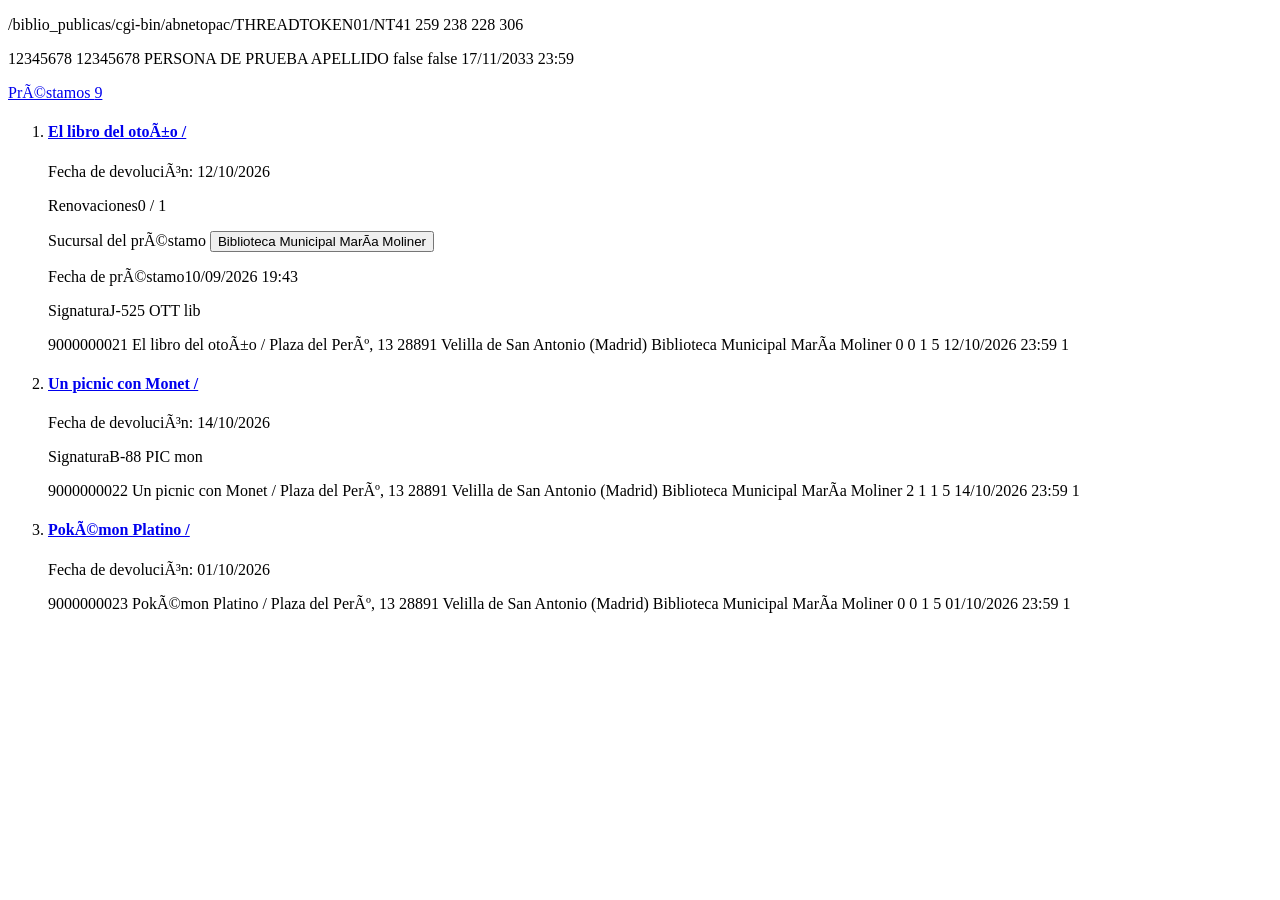
<file: tests/fixtures/my_library_loans.html>
<!DOCTYPE html>
<html lang="es-ES"><head><meta charset="iso-8859-1"><title>Catálogos Bibliotecas - Comunidad de Madrid</title></head>
<body>
<p id="varJSONmain" class="dn" aria-hidden="true">
<span id="cgi">/biblio_publicas/cgi-bin/abnetopac/THREADTOKEN01/NT41</span>
<span id="checkddocserie">259</span>
<span id="delres">238</span>
<span id="renov">228</span>
<span id="modemail">306</span>
</p>
<p id="varJSONlector" class="dn" aria-hidden="true">
<span class="lenlec">12345678</span>
<span class="lenlec">12345678</span>
<span class="nombre">PERSONA DE PRUEBA APELLIDO</span>
<span class="susp">false</span>
<span class="caduc">false</span>
<span class="fecad">17/11/2033 23:59</span>
</p>

<div id="lector_PR" class="c-accordion_item c-card c-js-accordion_itemCount">
<div class="c-accordion_title">
<p class="c-accordion_h"><a href="#lector_PR" class="c-accordion_btn"><span>Préstamos <span class="accordion_count"> 9 </span></span></a></p>
</div>
<ol class="lector_box js-lector_box">

  <li id="lector_box9000000021" data-prbarc="9000000021" data-prppsq="9001" data-ppdrnwfake="1" data-ppdrnmfake="1" data-ppdrnpfake="15" data-ppdrnafake="5">
    <h4 class="lector_boxTitle">
      <a href="/biblio_publicas/cgi-bin/abnetopac/THREADTOKEN01/NT41?TITN=288993"><span>El libro del otoño /</span></a>
    </h4>
    <div class="lector_boxData">
      <p class="c-alert c-alert_warning">
        <span class="c-alert--content"><span class="js-lectorPresta_xsfdev">Fecha de devolución: 12/10/2026</span></span>
      </p>
      <div class="lector_boxDataLeft">
        <p class="lector_boxDataBody"><span class="lector_boxDataLabel">Renovaciones</span><span class="t-we--500">0 / 1</span></p>
        <p class="lector_boxDataBody">
          <span id="lector_renovMen9000000021" class="lector_renovMen js-lector_renovMen ns-dn" data-prbarc="9000000021"></span>
        </p>
      </div>
      <div class="lector_boxDataInfo lector_boxDataInfo3">
        <p>
          <span class="lector_boxDataInfoLbl">Sucursal del préstamo</span>
          <button type="button" class="js-evn-myLibrary-biSu ns-dn" data-acc="273" data-su="BMVEL1"><span>Biblioteca Municipal María Moliner</span></button>
        </p>
        <p><span class="lector_boxDataInfoLbl">Fecha de préstamo</span><span class="lector_boxDataInfoTxt">10/09/2026 19:43</span></p>
        <p><span class="lector_boxDataInfoLbl">Signatura</span><span class="lector_boxDataInfoTxt">J-525 OTT lib</span></p>
      </div>
    </div>
    <p class="varJSONpr dn" aria-hidden="true">
      <span class="prbarc">9000000021</span>
      <span class="tititu">El libro del otoño /</span>
      <span class="address">Plaza del Perú, 13 28891 Velilla de San Antonio (Madrid) </span>
      <span class="description">Biblioteca Municipal María Moliner</span>
      <span class="xsresv">0</span>
      <span class="prnren">0</span>
      <span class="ppdrnm">1</span>
      <span class="ppdrna">5</span>
      <span class="prfdev">12/10/2026 23:59</span>
      <span class="ppdrnw">1</span>
    </p>
  </li>

  <li id="lector_box9000000022" data-prbarc="9000000022" data-prppsq="9001">
    <h4 class="lector_boxTitle">
      <a href="/biblio_publicas/cgi-bin/abnetopac/THREADTOKEN01/NT41?TITN=467925"><span>Un picnic con Monet /</span></a>
    </h4>
    <div class="lector_boxData">
      <p class="c-alert c-alert_warning">
        <span class="c-alert--content"><span class="js-lectorPresta_xsfdev">Fecha de devolución: 14/10/2026</span></span>
      </p>
      <p class="lector_boxDataBody">
        <span id="lector_renovMen9000000022" class="lector_renovMen js-lector_renovMen ns-dn" data-prbarc="9000000022"></span>
      </p>
      <div class="lector_boxDataInfo lector_boxDataInfo3">
        <p><span class="lector_boxDataInfoLbl">Signatura</span><span class="lector_boxDataInfoTxt">B-88 PIC mon</span></p>
      </div>
    </div>
    <p class="varJSONpr dn" aria-hidden="true">
      <span class="prbarc">9000000022</span>
      <span class="tititu">Un picnic con Monet /</span>
      <span class="address">Plaza del Perú, 13 28891 Velilla de San Antonio (Madrid) </span>
      <span class="description">Biblioteca Municipal María Moliner</span>
      <span class="xsresv">2</span>
      <span class="prnren">1</span>
      <span class="ppdrnm">1</span>
      <span class="ppdrna">5</span>
      <span class="prfdev">14/10/2026 23:59</span>
      <span class="ppdrnw">1</span>
    </p>
  </li>

  <li id="lector_box9000000023" data-prbarc="9000000023" data-prppsq="9001">
    <h4 class="lector_boxTitle">
      <a href="/biblio_publicas/cgi-bin/abnetopac/THREADTOKEN01/NT41?TITN=1234"><span>Pokémon Platino /</span></a>
    </h4>
    <div class="lector_boxData">
      <p class="c-alert c-alert_warning">
        <span class="c-alert--content"><span class="js-lectorPresta_xsfdev"><span class="cr">Fecha de devolución: 01/10/2026</span></span></span>
      </p>
      <p class="lector_boxDataBody">
        <span id="lector_renovMen9000000023" class="lector_renovMen js-lector_renovMen ns-dn" data-prbarc="9000000023"></span>
      </p>
    </div>
    <p class="varJSONpr dn" aria-hidden="true">
      <span class="prbarc">9000000023</span>
      <span class="tititu">Pokémon Platino /</span>
      <span class="address">Plaza del Perú, 13 28891 Velilla de San Antonio (Madrid) </span>
      <span class="description">Biblioteca Municipal María Moliner</span>
      <span class="xsresv">0</span>
      <span class="prnren">0</span>
      <span class="ppdrnm">1</span>
      <span class="ppdrna">5</span>
      <span class="prfdev">01/10/2026 23:59</span>
      <span class="ppdrnw">1</span>
    </p>
  </li>

</ol>
</div>
</body></html>
</file>
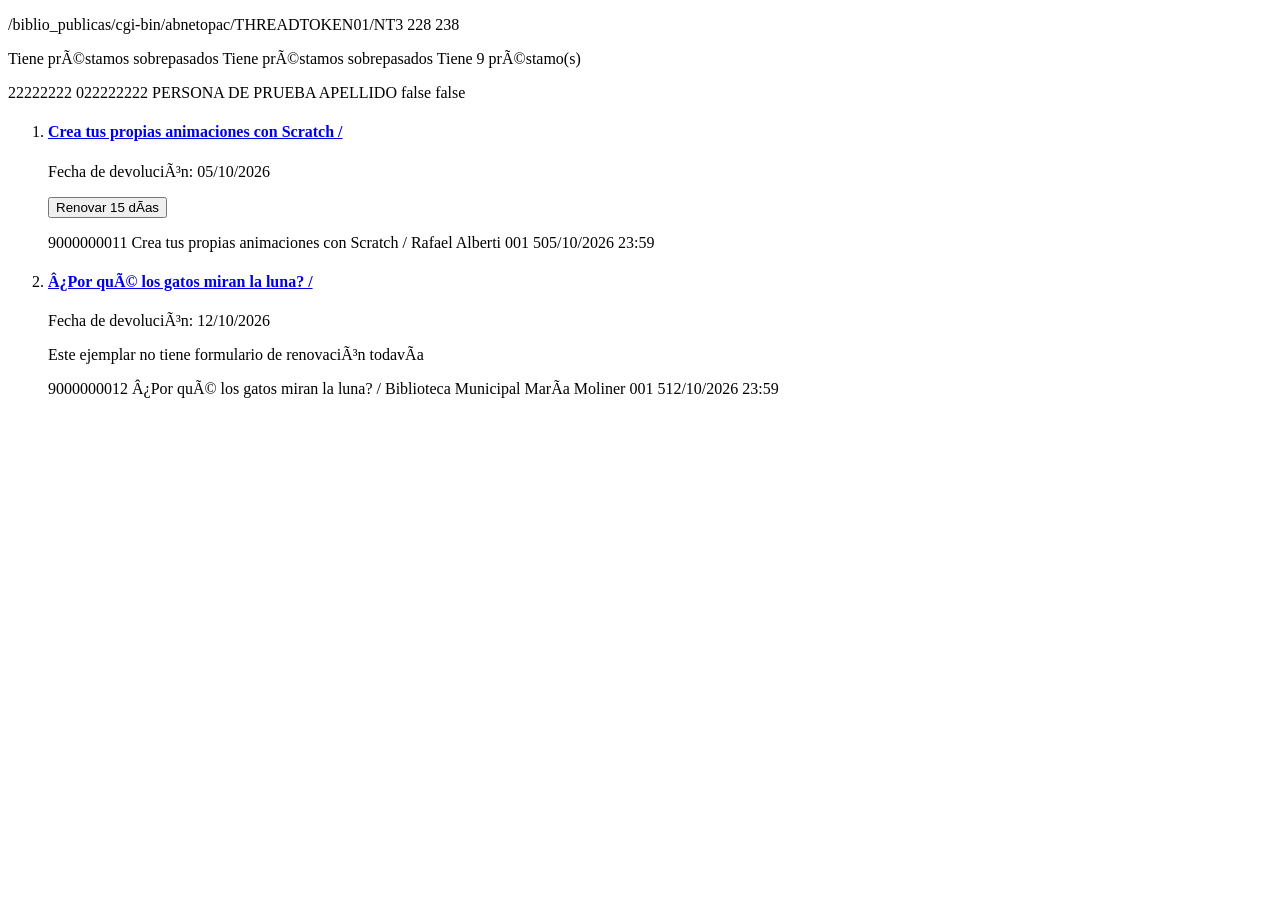
<file: tests/fixtures/my_library_renovable.html>
<!DOCTYPE html>
<html lang="es-ES"><head><meta charset="iso-8859-1"><title>Mi biblioteca</title></head>
<body>
<p id="varJSONmain" class="dn" aria-hidden="true">
<span id="cgi">/biblio_publicas/cgi-bin/abnetopac/THREADTOKEN01/NT3</span>
<span id="renov">228</span>
<span id="delres">238</span>
</p>

<p id="lector_resum">
  <span class="lector_alerts s-cn--sm">Tiene préstamos sobrepasados</span>
  <span class="lector_sobrePresta js-lector_sobrePresta js-dn ns-dn c-alert c-alert_danger">
    <span class="c-alert--content">Tiene préstamos sobrepasados</span>
  </span>
  <span>Tiene 9 préstamo(s)</span>
</p>

<p id="varJSONlector" class="dn" aria-hidden="true">
<span class="lenlec">22222222</span>
<span class="lenlec">022222222</span>
<span class="nombre">PERSONA</span>
<span class="apellidos">DE PRUEBA APELLIDO</span>
<span class="susp">false</span>
<span class="caduc">false</span>
</p>

<div id="lector_PR" class="c-accordion_item">
  <ol class="lector_box js-lector_box">

    <li id="lector_box9000000011" data-prbarc="9000000011">
      <h4 class="lector_boxTitle"><a href="?TITN=1"><span>Crea tus propias animaciones con Scratch /</span></a></h4>
      <div class="lector_boxData">
        <p class="c-alert c-alert_warning"><span class="c-alert--content">
          <span class="js-lectorPresta_xsfdev">Fecha de devolución: 05/10/2026</span></span></p>
        <span id="lector_renovMen9000000011" class="lector_renovMen js-lector_renovMen ns-dn" data-prbarc="9000000011"></span>
      </div>
      <div class="lector_boxDataRight t-rg">
        <form action="/biblio_publicas/cgi-bin/abnetopac/THREADTOKEN01/NT3" method="post"
              id="abnRenov9000000011" name="abnRenov9000000011"
              class="js-evn-lectorPresta-renov" data-cobarc="9000000011">
          <input type="hidden" name="ACC" value="228"/>
          <input type="hidden" name="CP9000000011" value="1" />
          <button type="submit" class="c-btn c-btn--flat--blue c-btn--rounded"><span>Renovar 15 días</span></button>
        </form>
      </div>
      <p class="varJSONpr dn" aria-hidden="true">
        <span class="prbarc">9000000011</span>
        <span class="tititu">Crea tus propias animaciones con Scratch /</span>
        <span class="description">Rafael Alberti</span>
        <span class="xsresv">0</span><span class="prnren">0</span><span class="ppdrnm">1</span>
        <span class="ppdrna">5</span><span class="prfdev">05/10/2026 23:59</span>
      </p>
    </li>

    <li id="lector_box9000000012" data-prbarc="9000000012">
      <h4 class="lector_boxTitle"><a href="?TITN=2"><span>¿Por qué los gatos miran la luna? /</span></a></h4>
      <div class="lector_boxData">
        <p class="c-alert c-alert_warning"><span class="c-alert--content">
          <span class="js-lectorPresta_xsfdev">Fecha de devolución: 12/10/2026</span></span></p>
        <span id="lector_renovMen9000000012" class="lector_renovMen js-lector_renovMen ns-dn" data-prbarc="9000000012"></span>
      </div>
      <div class="lector_boxDataRight t-rg">
        <span>Este ejemplar no tiene formulario de renovación todavía</span>
      </div>
      <p class="varJSONpr dn" aria-hidden="true">
        <span class="prbarc">9000000012</span>
        <span class="tititu">¿Por qué los gatos miran la luna? /</span>
        <span class="description">Biblioteca Municipal María Moliner</span>
        <span class="xsresv">0</span><span class="prnren">0</span><span class="ppdrnm">1</span>
        <span class="ppdrna">5</span><span class="prfdev">12/10/2026 23:59</span>
      </p>
    </li>

  </ol>
</div>
</body></html>
</file>
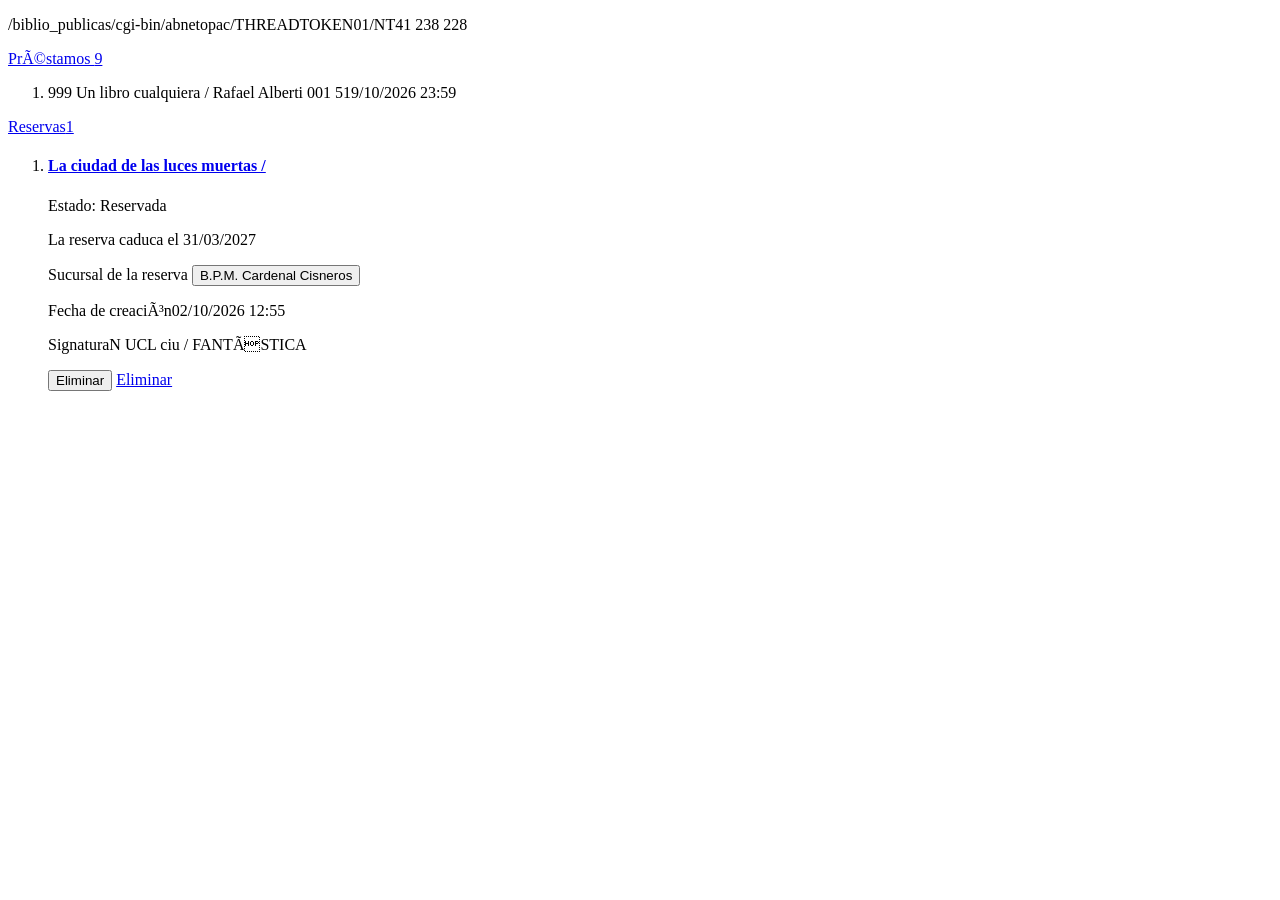
<file: tests/fixtures/my_library_with_reservation.html>
<!DOCTYPE html>
<html lang="es-ES"><head><meta charset="iso-8859-1"><title>Mi biblioteca</title></head>
<body>
<p id="varJSONmain" class="dn" aria-hidden="true">
<span id="cgi">/biblio_publicas/cgi-bin/abnetopac/THREADTOKEN01/NT41</span>
<span id="delres">238</span>
<span id="renov">228</span>
</p>
<p id="varJSONlectorReserv" class="dn" aria-hidden="true"></p>

<div id="lector_PR" class="c-accordion_item">
  <div class="c-accordion_title"><p class="c-accordion_h"><a href="#lector_PR"><span>Préstamos <span class="accordion_count"> 9 </span></span></a></p></div>
  <ol class="lector_box js-lector_box">
    <li id="lector_box999" data-prbarc="999">
      <p class="varJSONpr dn" aria-hidden="true">
        <span class="prbarc">999</span>
        <span class="tititu">Un libro cualquiera /</span>
        <span class="description">Rafael Alberti</span>
        <span class="xsresv">0</span><span class="prnren">0</span><span class="ppdrnm">1</span>
        <span class="ppdrna">5</span><span class="prfdev">19/10/2026 23:59</span>
      </p>
    </li>
  </ol>
</div>

<div id="lector_RE" class="c-accordion_item">
  <div class="c-accordion_title"><p class="c-accordion_h"><a href="#lector_RE"><span>Reservas<span class="accordion_count">1</span></span></a></p></div>
  <ol class="lector_box js-lector_box">
    <li>
      <h4 class="lector_boxTitle">
        <a href="/biblio_publicas/cgi-bin/abnetopac/THREADTOKEN01/NT31?TITN=2250070" class="js-head-post"><span>La ciudad de las luces muertas /</span></a>
      </h4>
      <div class="lector_boxData">
        <p class="c-alert c-alert_warning">
          <span class="c-alert--content"><span>Estado: Reservada</span></span>
        </p>
        <p class="lector_boxDataBody">
          <span class="lector_boxDataLabel">La reserva caduca el</span>
          <span class="t-we--500">31/03/2027</span>
        </p>
        <div class="lector_boxDataInfo lector_boxDataInfo3">
          <p>
            <span class="lector_boxDataInfoLbl">Sucursal de la reserva</span>
            <button type="button" class="js-evn-myLibrary-biSu ns-dn" data-acc="273" data-su="BMALC1"><span>B.P.M. Cardenal Cisneros</span></button>
          </p>
          <p><span class="lector_boxDataInfoLbl">Fecha de creación</span><span class="lector_boxDataInfoTxt">02/10/2026 12:55</span></p>
          <p><span class="lector_boxDataInfoLbl">Signatura</span><span class="lector_boxDataInfoTxt"><span>N UCL ciu</span> <span>/ FANTÁSTICA</span></span></p>
        </div>
      </div>
      <div class="lector_boxFooter">
        <button type="button" data-di="9000001" class="ns-dn c-btn--warn js-evn-myLibrary-delRes" aria-label="Eliminar La ciudad de las luces muertas /"><span>Eliminar</span></button>
        <a href="/biblio_publicas/cgi-bin/abnetopac/THREADTOKEN01/NT31?ACC=238&amp;DI=9000001" class="js-dn">Eliminar</a>
      </div>
    </li>
  </ol>
</div>
</body></html>
</file>
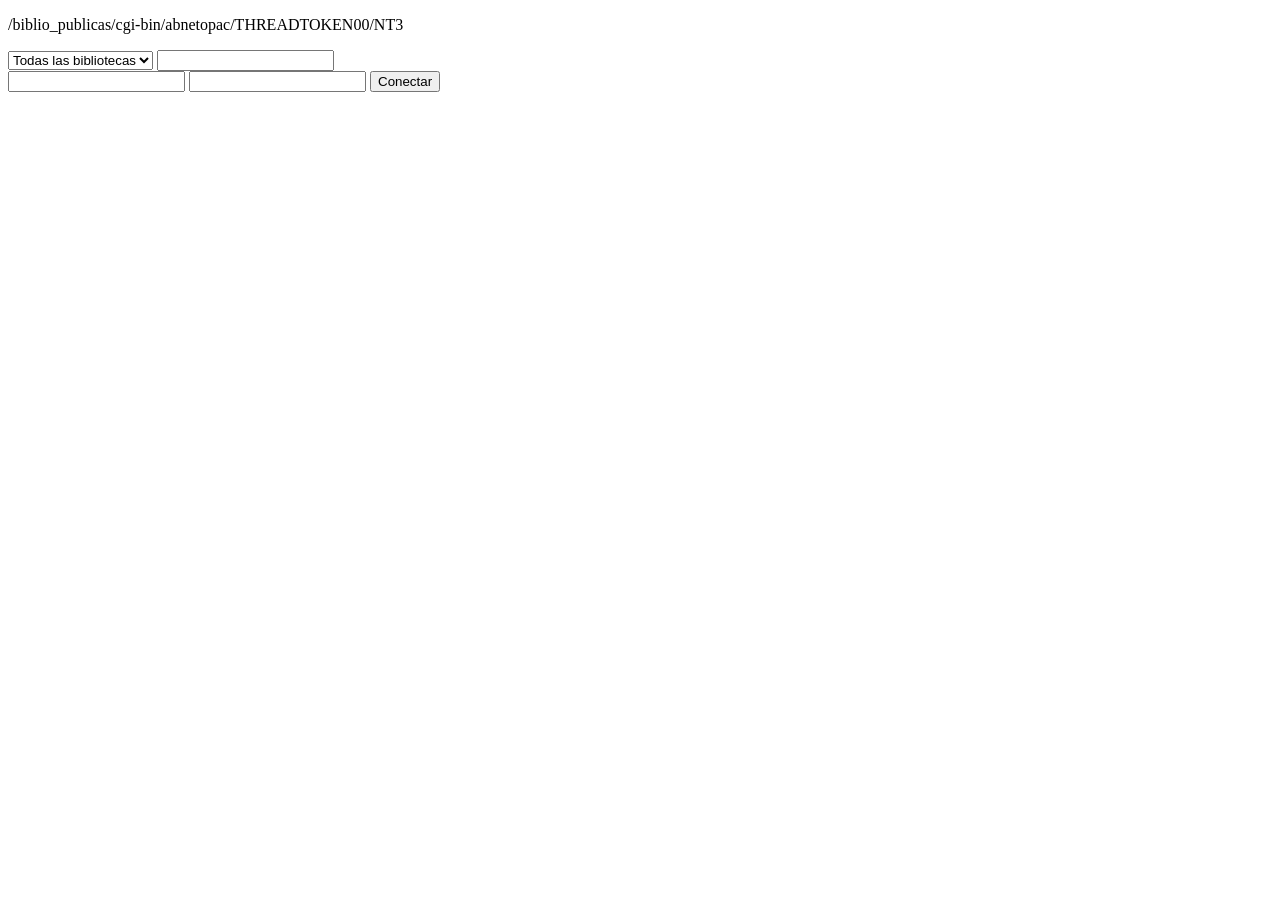
<file: tests/fixtures/opac_home.html>
<!DOCTYPE html>
<html lang="es-ES"><head><meta charset="iso-8859-1"><title>Catálogos Bibliotecas - Comunidad de Madrid</title></head>
<body>
<p id="varJSONmain" class="dn" aria-hidden="true">
<span id="cgi">/biblio_publicas/cgi-bin/abnetopac/THREADTOKEN00/NT3</span>
</p>

<form id="subform" action="/biblio_publicas/cgi-bin/abnetopac/THREADTOKEN00/NT3" method="post">
  <input type="hidden" name="ACC" value="101">
  <input type="hidden" name="xindbt" value="">
</form>

<form id="abnformSearch" action="/biblio_publicas/cgi-bin/abnetopac/THREADTOKEN00/NT11" method="post">
  <input type="hidden" name="ACC" value="131">
  <input type="hidden" name="START" value="1">
  <input type="hidden" name="FORM" value="1">
  <input type="hidden" name="xindbt" value="">
  <input type="hidden" name="xmismo" value="on">
  <input type="hidden" name="FORM_DIGITAL" value="9">
  <input type="hidden" name="xsface" value="on">
  <select id="subcat" name="subcat"><option selected="selected" value="/">Todas las bibliotecas</option></select>
  <input type="text" id="xsqf01" name="xsqf01" value="">
</form>

<form id="abnopid" action="/biblio_publicas/cgi-bin/abnetopac/THREADTOKEN00/NT1" method="post">
  <input type="hidden" name="FBC" value="316">
  <input type="hidden" name="NAC" value="317">
  <input type="hidden" name="ACC" value="201">
  <input type="text" id="leid" name="leid" aria-required="true">
  <input type="password" id="lepass" name="lepass">
  <input type="submit" value="Conectar">
</form>
</body></html>
</file>
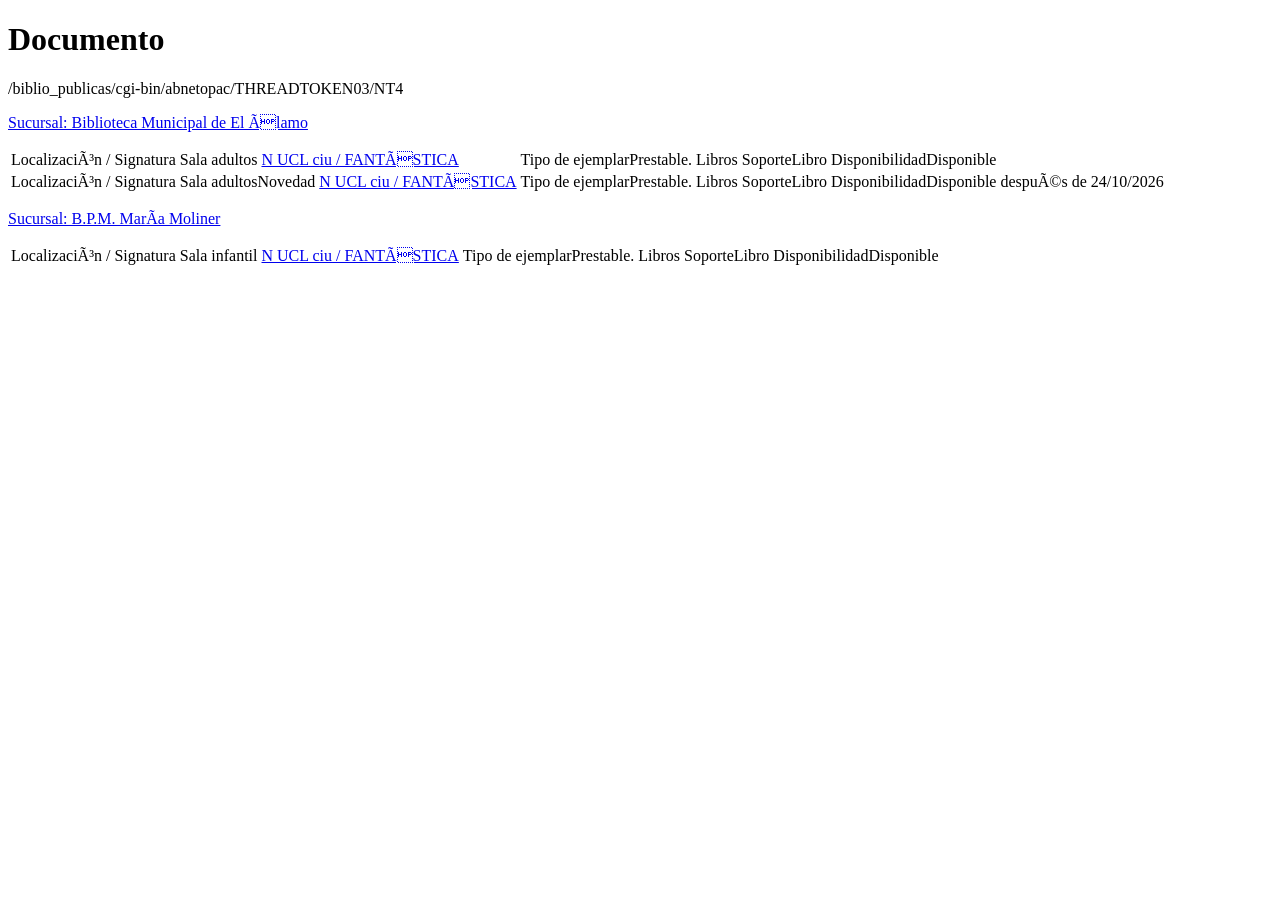
<file: tests/fixtures/record_copies.html>
<!DOCTYPE html>
<html lang="es-ES"><head><meta charset="iso-8859-1"><title>Documento</title></head>
<body>
<h1>Documento</h1>
<p id="varJSONmain" class="dn" aria-hidden="true">
<span id="cgi">/biblio_publicas/cgi-bin/abnetopac/THREADTOKEN03/NT4</span>
</p>

<!-- La página real trae VARIOS bloques copias_accordion, no uno solo. -->

<div class="copias_accordion c-accordion js-copias_accordion">
  <div class="c-accordion_item c-card c-card--white c-card--borderRound">
    <div class="c-accordion_title">
      <p class="c-accordion_h"><a href="#"><span>Sucursal: Biblioteca Municipal de El Álamo</span></a></p>
    </div>
    <div class="copias_data js-copias_data">
      <section class="c-accordion_detail c-table js-dn">
        <table>
          <tbody>
            <tr data-disp="Disponible">
              <td>
                <span class="t-we--500 copias_label"><span>Localización / Signatura</span></span>
                <span class="icm_locSign"><span>Sala adultos</span></span>
                <a href="/biblio_publicas/cgi-bin/abnetopac/THREADTOKEN03/NT4?ACC=143&amp;SIGN=N+CL+ciu&amp;BC=1501725736"
                   class="js-evn-copiasDetail-indexSign" data-sign="N UCL ciu" data-bc="1501725736"
                   title="Pulse en la signatura para ver ejemplares próximos.">
                  <span>N UCL ciu</span><span> / FANTÁSTICA</span>
                </a>
              </td>
              <td><span class="t-we--500 copias_label"><span>Tipo de ejemplar</span></span><span>Prestable. Libros</span></td>
              <td><span class="t-we--500 copias_label"><span>Soporte</span></span><span>Libro</span></td>
              <td class="copias_tableDisp"><span class="t-we--500 copias_label"><span>Disponibilidad</span></span><span>Disponible</span></td>
              <td></td>
            </tr>
            <tr data-disp="Disponible después de 24/10/2026">
              <td>
                <span class="t-we--500 copias_label"><span>Localización / Signatura</span></span>
                <span class="icm_locSign"><span>Sala adultos</span><span class="copias_new">Novedad</span></span>
                <a href="/biblio_publicas/cgi-bin/abnetopac/THREADTOKEN03/NT4?ACC=143&amp;SIGN=N+CL+ciu&amp;BC=1501620201"
                   class="js-evn-copiasDetail-indexSign" data-sign="N UCL ciu" data-bc="1501620201">
                  <span>N UCL ciu</span><span> / FANTÁSTICA</span>
                </a>
              </td>
              <td><span class="t-we--500 copias_label"><span>Tipo de ejemplar</span></span><span>Prestable. Libros</span></td>
              <td><span class="t-we--500 copias_label"><span>Soporte</span></span><span>Libro</span></td>
              <td class="copias_tableDisp"><span class="t-we--500 copias_label"><span>Disponibilidad</span></span><span>Disponible después de 24/10/2026</span></td>
              <td></td>
            </tr>
          </tbody>
        </table>
      </section>
    </div>
  </div>
</div>

<div class="copias_accordion c-accordion js-copias_accordion">
  <div class="c-accordion_item c-card c-card--white c-card--borderRound">
    <div class="c-accordion_title">
      <p class="c-accordion_h"><a href="#"><span>Sucursal: B.P.M. María Moliner</span></a></p>
    </div>
    <div class="copias_data js-copias_data">
      <section class="c-accordion_detail c-table js-dn">
        <table>
          <tbody>
            <tr data-disp="Disponible">
              <td>
                <span class="t-we--500 copias_label"><span>Localización / Signatura</span></span>
                <span class="icm_locSign"><span>Sala infantil</span></span>
                <a href="/biblio_publicas/cgi-bin/abnetopac/THREADTOKEN03/NT4?ACC=143&amp;SIGN=N+CL+ciu&amp;BC=1501612448"
                   class="js-evn-copiasDetail-indexSign" data-sign="N UCL ciu" data-bc="1501612448">
                  <span>N UCL ciu</span><span> / FANTÁSTICA</span>
                </a>
              </td>
              <td><span class="t-we--500 copias_label"><span>Tipo de ejemplar</span></span><span>Prestable. Libros</span></td>
              <td><span class="t-we--500 copias_label"><span>Soporte</span></span><span>Libro</span></td>
              <td class="copias_tableDisp"><span class="t-we--500 copias_label"><span>Disponibilidad</span></span><span>Disponible</span></td>
              <td></td>
            </tr>
          </tbody>
        </table>
      </section>
    </div>
  </div>
</div>

</body></html>
</file>
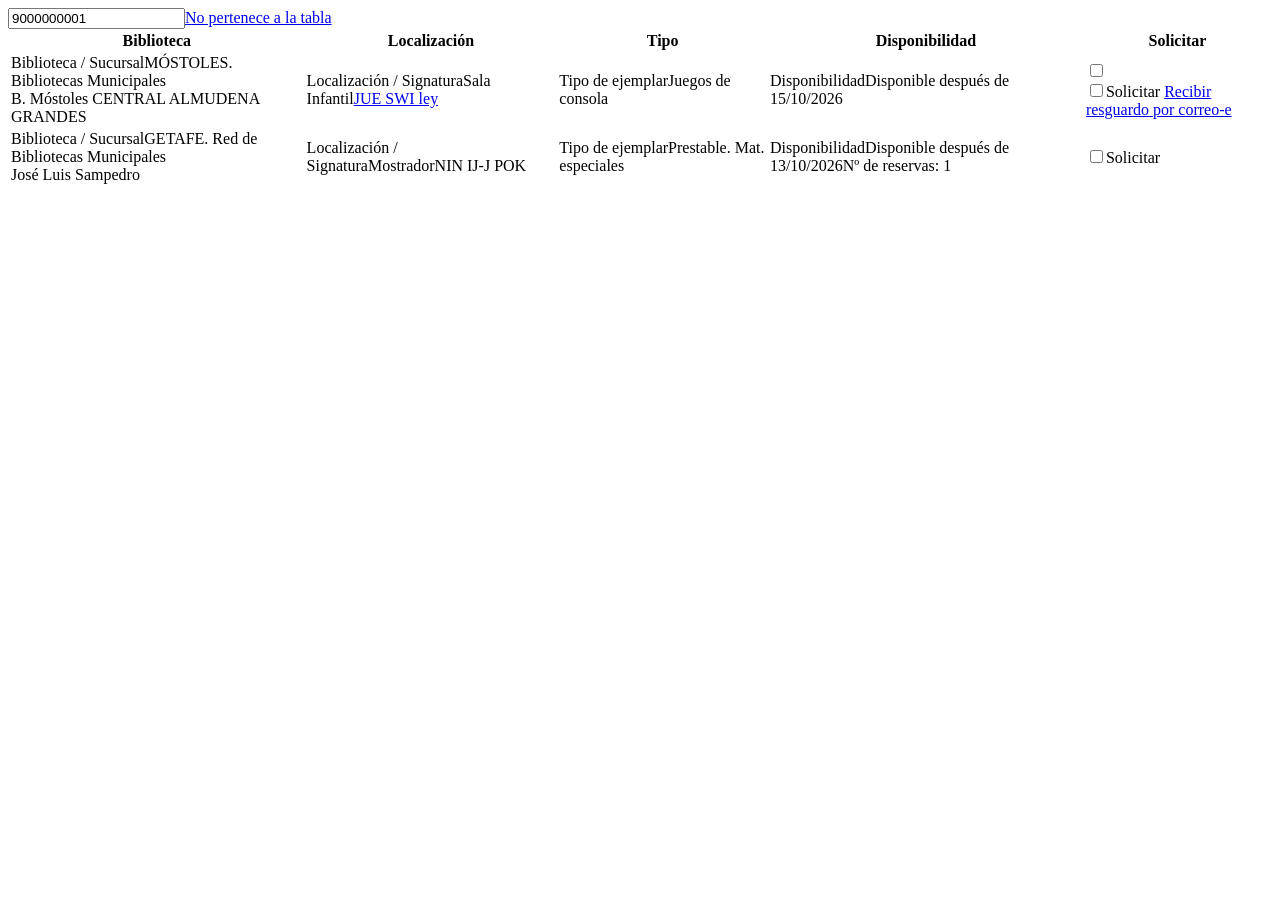
<file: tests/fixtures/reservable_copies.html>
<!doctype html><html lang="es"><body>
<!-- Estructura observada en el asistente, con identificadores ficticios. -->
<div><input value="9000000001"><a href="/cgi-bin/abnetopac/SESSIONTOKEN/NT4">No pertenece a la tabla</a></div>
<form id="abnformRes" action="/cgi-bin/abnetopac/SESSIONTOKEN/NT4">
  <input type="hidden" name="ACC" value="194">
  <table><thead><tr><th>Biblioteca</th><th>Localización</th><th>Tipo</th><th>Disponibilidad</th><th>Solicitar</th></tr></thead><tbody>
    <tr>
      <td><span class="t-we--500 copiasRes_label"><span>Biblioteca / Sucursal</span></span><span>MÓSTOLES. Bibliotecas Municipales</span><div class="copiasRes_locCont"><span>B. Móstoles CENTRAL ALMUDENA GRANDES</span></div></td>
      <td><span class="t-we--500 copiasRes_label"><span>Localización / Signatura</span></span><span>Sala Infantil</span><span><a href="/cgi-bin/abnetopac/SESSIONTOKEN/NT4?SIGN=JUE"><span>JUE SWI ley</span></a></span></td>
      <td><span class="copiasRes_label">Tipo de ejemplar</span><span>Juegos de consola</span></td>
      <td class="copias_tableDisp"><span class="copiasRes_label">Disponibilidad</span><span class="c-table--bold">Disponible después de 15/10/2026</span></td>
      <td><div class="c-form--select js-dn"><input type="checkbox" name="xcheck_1" value="1"></div>
        <input type="hidden" name="rebarc_1" value="9000000001"><input type="hidden" name="ppnseq_1" value="10"><input type="hidden" name="pprper_1" value="15"><input type="hidden" name="pprprc_1" value="0">
        <label><input type="checkbox" name="xcheck_1" value="1">Solicitar</label>
        <a href="/cgi-bin/abnetopac/SESSIONTOKEN/NT4">Recibir resguardo por correo-e</a>
      </td>
    </tr>
    <!-- Índice no consecutivo: hay que conservar el 3 y no dejar de recorrer. -->
    <tr>
      <td><span class="copiasRes_label">Biblioteca / Sucursal</span><span>GETAFE. Red de Bibliotecas Municipales</span><div class="copiasRes_locCont"><span>José Luis Sampedro</span></div></td>
      <td><span class="copiasRes_label">Localización / Signatura</span><span>Mostrador</span><span>NIN IJ-J POK</span><script>const template = 'copiasRes_locCont"> /cgi-bin/abnetopac/SESSIONTOKEN';</script></td>
      <td><span class="copiasRes_label">Tipo de ejemplar</span><span>Prestable. Mat. especiales</span></td>
      <td class="copias_tableDisp"><span class="copiasRes_label">Disponibilidad</span><span>Disponible después de 13/10/2026</span><span>Nº de reservas: 1</span></td>
      <td><input type="hidden" name="rebarc_3" value="9000000003"><input type="hidden" name="ppnseq_3" value="30"><input type="hidden" name="pprper_3" value="15"><input type="hidden" name="pprprc_3" value="0"><label><input type="checkbox" name="xcheck_3" value="1">Solicitar</label></td>
    </tr>
  </tbody></table>
</form></body></html>
</file>
